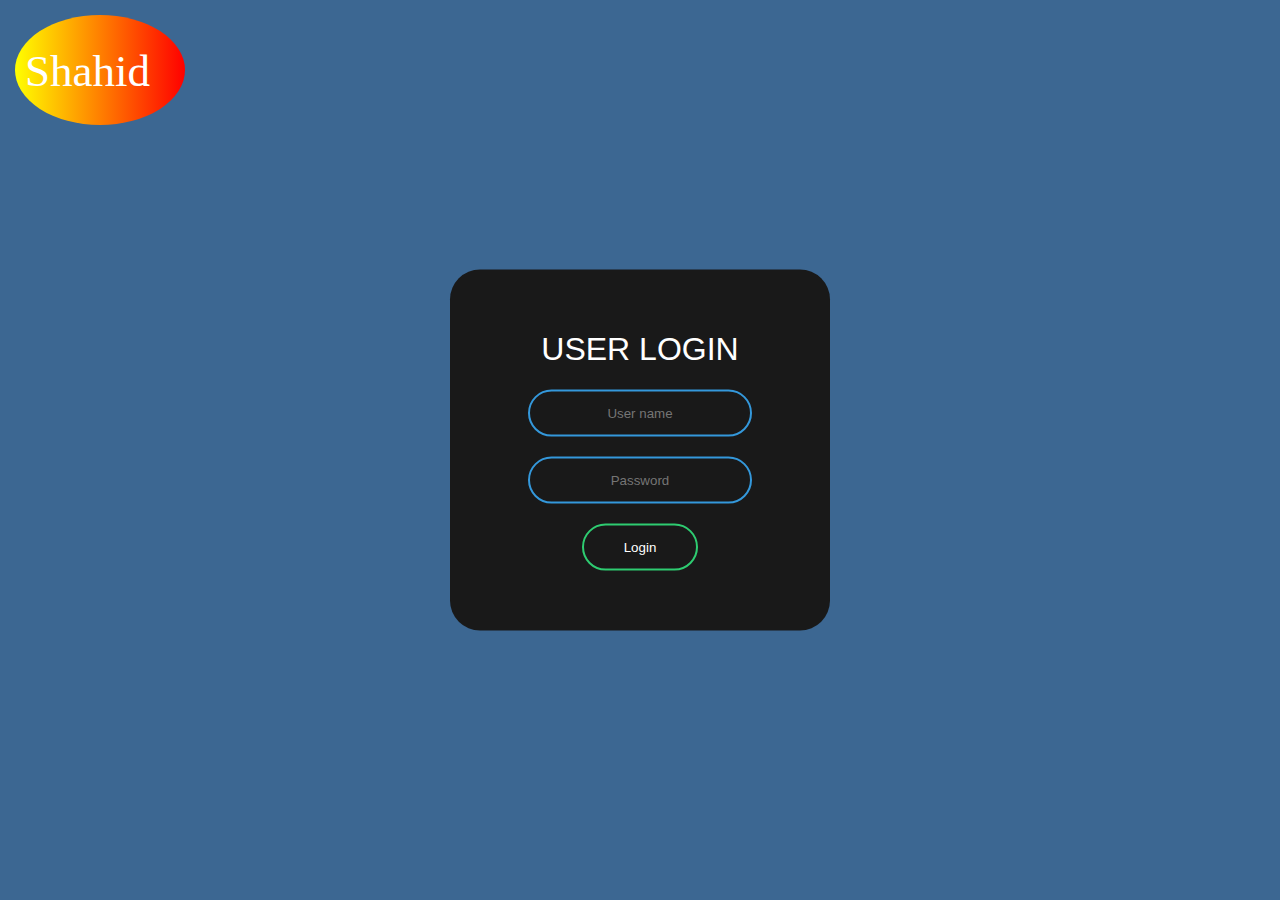
<file: ShahidLogin/index.html>
<!DOCTYPE html>
<html lang="en">
<head>
    <meta charset="UTF-8">
    <meta name="viewport" content="width=>, initial-scale=1.0">
    <title>Animated Login</title>
    <link rel="stylesheet" href="style.css">
</head>
<body>
    <form class="box" action="index2.html" method="=post">
      <h1>User Login</h1>
      <input type="text" name="rrrrr" placeholder ="User name">
      <input type="password" name =""placeholder="Password">
      <input type="submit" name="" value="Login">
    </form>
<!--Display Logo-->
    <svg height="130" width="500">
        <defs>
          <linearGradient id="grad1" x1="0%" y1="0%" x2="100%" y2="0%">
            <stop offset="0%"
            style="stop-color:rgb(255,255,0);stop-opacity:1" />
            <stop offset="100%"
            style="stop-color:rgb(255,0,0);stop-opacity:1" />
          </linearGradient>
        </defs>
        <ellipse cx="100" cy="70" rx="85" ry="55" fill="url(#grad1)" />
        <text fill="#ffffff" font-size="45" font-family="Verdana"
        x="25" y="86">Shahid</text>
      Sorry, your browser does not support inline SVG.
    </svg>
</body>
</html>
</file>
<file: ShahidLogin/style.css>
body{

    margin: 0;
    padding: 0;
    font-family: sans-serif;
    background:#3c6792;
    
}
div {
    border: double;
  }
.box{

    width: 300px;
    padding: 40px;
    position: absolute;
    top: 50%;
    left: 50%;
    transform: translate(-50%,-50%);
    background: #191919;
    text-align: center;
    border-radius: 30px; /* Round the edges of the border*/
    
}
.box h1{
color: white;
text-transform: uppercase;
font-weight: 500;
}
.box input[type = "text"],.box input[type = "password"]{
border: 0;
background: 0;
display: block;
margin: 20px auto;
text-align: center;
border: 2px solid #3498db;
padding: 14px 10px;
width: 200px;
outline: none;
color: white;
border-radius: 24px;
transition: 0.25s;
}
.box input[type = "text"]:focus,.box input[type = "password"]:focus{
width: 280px;
border-color: #ebd884;
}
.box input[type = "submit"]{
    border: 0;
    background: none;
    display: block;
    margin: 20px auto;
    text-align: center;
    border: 2px solid #2ecc71;
    padding: 14px 40px;
    outline: none;
    color: white;
    border-radius: 24px;
    transition: 0.25s;
    cursor: pointer;
}

.box input[type = submit]:hover{
background: #2ecc71;
}
.box input[type = password]:hover{ 
    background: #2ecc71; /* change the background*/
    /*width: 280px;*/ 
}
.box input[type = text]:hover{
    background: #2ecc71;
}
</file>
